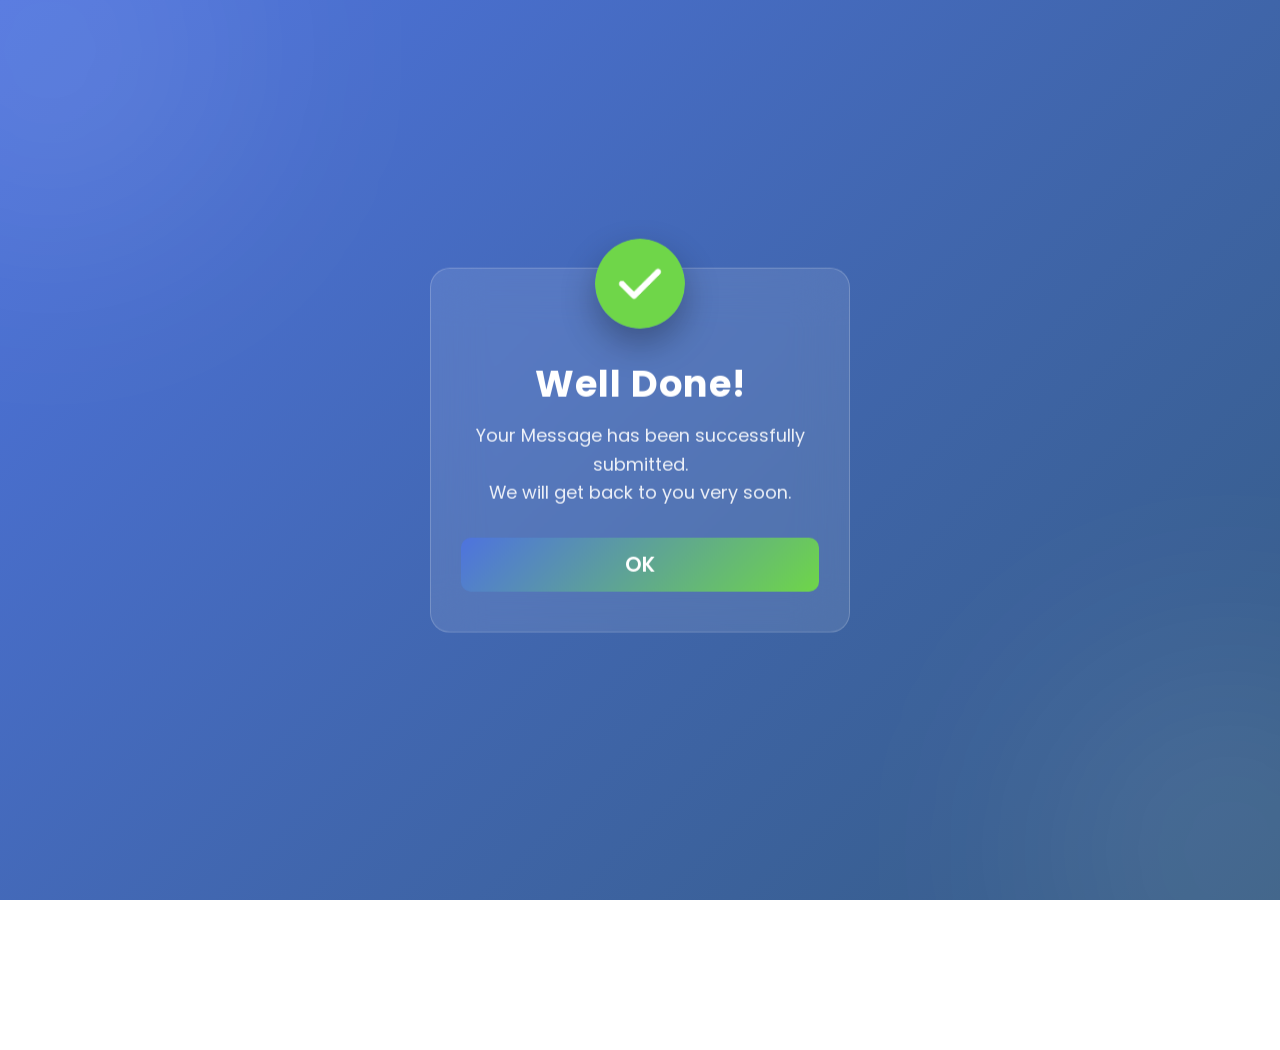
<file: success.html>
<!DOCTYPE html>
<html lang="en">
<head>
    <meta charset="UTF-8">
    <title>Message Sent</title>

    <link href="https://fonts.googleapis.com/css2?family=Poppins:wght@300;400;600;700&display=swap" rel="stylesheet">

    <style>
        /* ===== Container ===== */
        *{
            margin: 0;
            padding: 0;
            box-sizing: border-box;
            font-family: 'Poppins', sans-serif;
        }

        body{ overflow: hidden; }

        .container{
            width: 100%;
            height: 100vh;
            display: flex;
            align-items: center;
            justify-content: center;
            position: relative;
            padding: 20px;
            background: linear-gradient(-45deg, #0f2027, #203a43, #2c5364, #4e73df);
            background-size: 400% 400%;
            animation: gradientMove 12s ease infinite;
        }

        @keyframes gradientMove{
            0%{ background-position:0% 50%; }
            50%{ background-position:100% 50%; }
            100%{ background-position:0% 50%; }
        }

        .container::before,
        .container::after{
            content: "";
            position: absolute;
            width: 400px;
            height: 400px;
            background: rgba(255,255,255,0.1);
            border-radius: 50%;
            filter: blur(120px);
        }

        .container::before{ top:-150px; left:-150px; }
        .container::after{ bottom:-150px; right:-150px; }

        /* ===== Popup ===== */
        .popup{
            width: 90%;
            max-width: 420px;
            padding: 40px 30px;
            border-radius: 20px;
            background: rgba(255,255,255,0.1);
            backdrop-filter: blur(25px);
            border: 1px solid rgba(255,255,255,0.2);
            text-align: center;
            color: white;
            position: absolute;
            top: 0;
            left: 50%;
            transform: translate(-50%,-50%) scale(0.8);
            opacity: 0;
            visibility: hidden;
            transition: all 0.6s ease;
        }

        .open-popup{
            visibility: visible;
            top: 50%;
            transform: translate(-50%,-50%) scale(1);
            opacity: 1;
        }

        .popup img{
            width: 90px;
            margin-top: -70px;
            border-radius: 50%;
            box-shadow: 0 15px 35px rgba(0,0,0,0.3);
        }

        .popup h2{
            font-size: calc(24px + 1vw);
            font-weight: 700;
            margin: 20px 0 10px;
            letter-spacing: 1px;
        }

        .popup p{
            font-size: calc(14px + 0.3vw);
            opacity: 0.9;
            line-height: 1.6;
        }

        .popup button{
            margin-top: 30px;
            padding: 12px;
            width: 100%;
            border: none;
            border-radius: 10px;
            background: linear-gradient(135deg,#4e73df,#6fd649);
            color: white;
            font-size: calc(14px + 0.5vw);
            font-weight: 600;
            cursor: pointer;
            transition: 0.3s;
        }

        .popup button:hover{
            transform: translateY(-3px);
            box-shadow: 0 10px 20px rgba(0,0,0,0.3);
        }

        /* Responsive adjustments */
        @media screen and (max-width:500px){
            .popup{
                padding: 25px 15px;
                border-radius: 15px;
            }
            .popup img{
                width: 70px;
                margin-top: -50px;
            }
        }

    </style>
</head>
<body>

<div class="container">
    <div class="popup" id="popup">
        <img src="assets/img/tick.png" alt="">
        <h2>Well Done!</h2>
        <p>Your Message has been successfully submitted.<br>We will get back to you very soon.</p>
        <button onclick="window.location.href='index.html'">OK</button>
    </div>
</div>

<script>
    window.onload = function(){
        document.getElementById("popup").classList.add("open-popup");
    }
</script>

</body>
</html>
</file>
